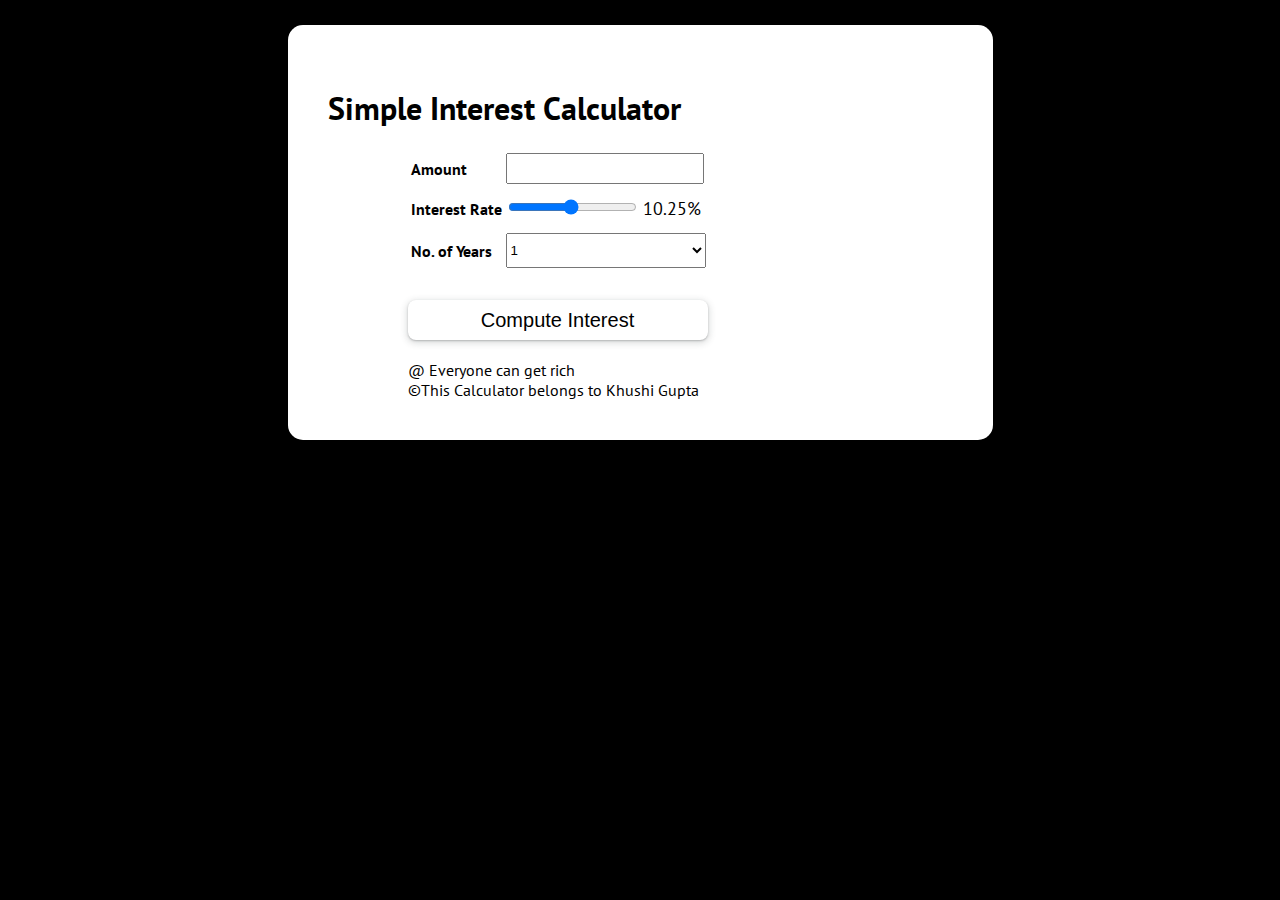
<file: index.html>
<!DOCTYPE html>
<head>
<title>Simple Interest Calculator</title>
<!-- Google Fonts -->
<link rel="preconnect" href="https://fonts.googleapis.com">
<link rel="preconnect" href="https://fonts.gstatic.com" crossorigin>
<link href="https://fonts.googleapis.com/css2?family=PT+Sans&display=swap" rel="stylesheet">
<!-- custom style css -->
<link rel="stylesheet" href="styles.css">
</head>
<body>
<div class="container">
<h1>Simple Interest Calculator</h1>
<div class="contents">
<table id="table">
<tbody>
<tr>
<td class="labels"><b>Amount</b></td>
<td>
<input type="number" id="principal">
</td>
</tr>
<tr>
<td class="labels"><b>Interest Rate</b></td>
<td>
<input type="range" min="1" max="20" step="0.25" value="10.25" id="rate" name="rate" onchange="SliderValue()"> 
<span id="rate_display">10.25%</span>
</td>
</tr>
<tr>
<td class="labels"><b>No. of Years</b></td>
<td>
<select name="years" id="years">
<option value="1">1</option>
<option value="2">2</option>
<option value="3">3</option>
<option value="4">4</option>
<option value="5">5</option>
<option value="6">6</option>
<option value="7">7</option>
<option value="8">8</option>
<option value="9">9</option>
<option value="10">10</option>
<option value="11">11</option>
<option value="12">12</option>
<option value="13">13</option>
<option value="14">14</option>
<option value="15">15</option>
</select>
</td>
</tr>
</tbody>
</table>
<button id="compute" onclick="compute()">Compute Interest</button> <br>
<span id="result"> </span>
<span id="result2"> </span>
<footer>
     @ Everyone can get rich<br>
    &#169;This Calculator belongs to Khushi Gupta

</footer>
</div>
</div>

<script src="script.js">

</script>
</body>
</html>
</file>
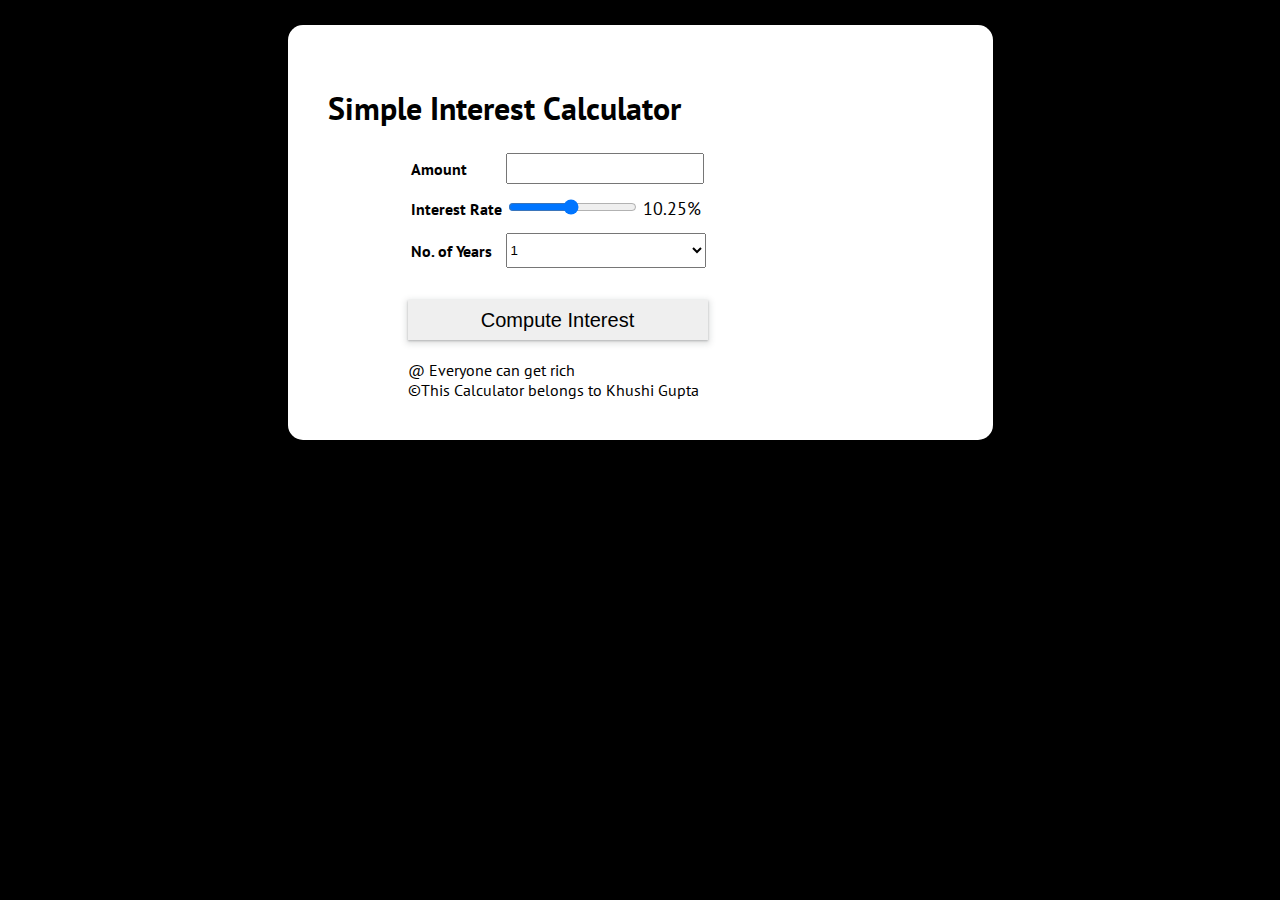
<file: simpleinterestcalculator.html>
<!DOCTYPE html>
<head>
<title>Simple Interest Calculator</title>
<!-- Google Fonts -->
<link rel="preconnect" href="https://fonts.googleapis.com">
<link rel="preconnect" href="https://fonts.gstatic.com" crossorigin>
<link href="https://fonts.googleapis.com/css2?family=PT+Sans&display=swap" rel="stylesheet">
<!-- custom style css -->
<style>
body 
{
background-color: black;
color: white;
font-family: 'PT Sans', sans-serif;
}
.container
{
background-color: #ffffff;
color: #000000;
width: 625px;
padding: 40px;
border-radius: 15px;
margin-top:2%;
margin-left: auto;
margin-right: auto;
box-shadow: rgba(0, 0, 0, 0.12) 0px 1px 3px, rgba(0, 0, 0, 0.24) 0px 1px 2px;
}
/* #result
{
display: none;
} */
.contents
{
margin-left: 80px;
}
table td
{
padding-bottom: 10px;
}
#compute
{
margin-top:20px;
margin-bottom: 20px;
background-color: white
border-radius:8px;
border: 20px;
color: black;
font-size:20px;
height: 40px;
width: 300px;
box-shadow: rgba(60, 64, 67, 0.3) 0px 1px 2px 0px, rgba(60, 64, 67, 0.15) 0px 2px 6px 2px;
}
#principal{
height: 25px;
width: 190px;
}
#years{
height: 35px;
width: 200px;
}
.highlight
{
background-color: #ffff00;
}
span{
font-size:18px;
}
</style>
</head>
<body>
<div class="container">
<h1>Simple Interest Calculator</h1>
<div class="contents">
<table id="table">
<tbody>
<tr>
<td class="labels"><b>Amount</b></td>
<td>
<input type="number" id="principal">
</td>
</tr>
<tr>
<td class="labels"><b>Interest Rate</b></td>
<td>
<input type="range" min="1" max="20" step="0.25" value="10.25" id="rate" name="rate" onchange="SliderValue()"> 
<span id="rate_display">10.25%</span>
</td>
</tr>
<tr>
<td class="labels"><b>No. of Years</b></td>
<td>
<select name="years" id="years">
<option value="1">1</option>
<option value="2">2</option>
<option value="3">3</option>
<option value="4">4</option>
<option value="5">5</option>
<option value="6">6</option>
<option value="7">7</option>
<option value="8">8</option>
<option value="9">9</option>
<option value="10">10</option>
<option value="11">11</option>
<option value="12">12</option>
<option value="13">13</option>
<option value="14">14</option>
<option value="15">15</option>
</select>
</td>
</tr>
</tbody>
</table>
<button id="compute" onclick="compute()">Compute Interest</button> <br>
<span id="result"> </span>
<span id="result2"> </span>
<footer>
     @ Everyone can get rich<br>
    &#169;This Calculator belongs to Khushi Gupta

</footer>
</div>
</div>

<script>
function compute()
{
var principal = document.getElementById("principal").value;

if(principal !== "")
{
if (principal <= 0){
alert("Enter a positive number");
document.getElementById("principal").focus();
return;
}
}
else{
alert("Enter number Amount..");
return;
}
var rate = document.getElementById("rate").value;
var years = document.getElementById("years").value;
var interest = principal * years * rate / 100;

var dateNow = new Date();
var yearNow = parseInt(dateNow.getFullYear()) + parseInt(years);

var resultDisplay = document.getElementById("result");
resultDisplay.innerHTML = "<br/> ➔ If you deposit " + "<span class='highlight'>" + principal + "</span> Rupees.<br/>" + "<br>➔ At an interest Rate of "+ "<span class='highlight'>" + rate + "</span>%." + "<br/><br/>➔ You will receive an amount of " + "<span class='highlight'>" + interest + "</span> Rupees" + " in the year " + "<span class='highlight'>" + yearNow + "</span>";

var full_Display = document.getElementById("result2");

var t = parseFloat(principal) + parseFloat(interest);
full_Display.innerHTML = "<br/><br/> ➔ Your Total amount is: <span class='highlight'>" +t+ "</span> Rupees.";

}

function SliderValue()
{
var slider = document.getElementById("rate");
var output = document.getElementById("rate_display");
output.innerHTML = slider.value; // Display the default slider value

// Update the current slider value (each time you drag the slider handle)
slider.oninput = function() 
{
output.innerHTML = this.value;
} 
}
</script>
</body>
</html>
<!-- !DOCTYPE html>
<html>
    <head>
        <title>Any relevant title you want to give</title>
    <script src="script.js"></script>
    <link rel="stylesheet" href="style.css">
    </head>
    <body>
        <div class ="maindiv">
        <h1>Simple Interest Calculator</h1>
       <div class="center">
        Amount <input type="number"  id="principal">  <br/>
        Rate <input type="range"  id="rate" min="1" max="20" step="0.25" value="10.25" onchange="updateRate()"> 
        <span id="rate_val">
            10.25%
            </span> <br/>
        No. of Years <input type="number"  id="years">
         <select id="years">
            <option value="1">1</option>
            <!-- fill in the rest of the values-->
       <!-- </select> <br/>
    </div>
     Interest : <span id="result"></span><br>

     <button onclick="compute()">Compute Interest</button>
     <span id="result">

     </span>
     </div>
     
 </body>
 <footer>

     &#169; This Calculator belongs to --your name--

</footer>
</html>
-->
</file>
<file: styles.css>
body 
{
background-color: black;
color: white;
font-family: 'PT Sans', sans-serif;
}
.container
{
background-color: #ffffff;
color: #000000;
width: 625px;
padding: 40px;
border-radius: 15px;
margin-top:2%;
margin-left: auto;
margin-right: auto;
box-shadow: rgba(0, 0, 0, 0.12) 0px 1px 3px, rgba(0, 0, 0, 0.24) 0px 1px 2px;
}
/* #result
{
display: none;
} */
.contents
{
margin-left: 80px;
}
table td
{
padding-bottom: 10px;
}
#compute
{
margin-top:20px;
margin-bottom: 20px;
background-color: white;
border-radius:8px;
border: 20px;
color: black;
font-size:20px;
height: 40px;
width: 300px;
box-shadow: rgba(60, 64, 67, 0.3) 0px 1px 2px 0px, rgba(60, 64, 67, 0.15) 0px 2px 6px 2px;
}
#principal{
height: 25px;
width: 190px;
}
#years{
height: 35px;
width: 200px;
}
.highlight
{
background-color: #ffff00;
}
span{
font-size:18px;
}
</file>
